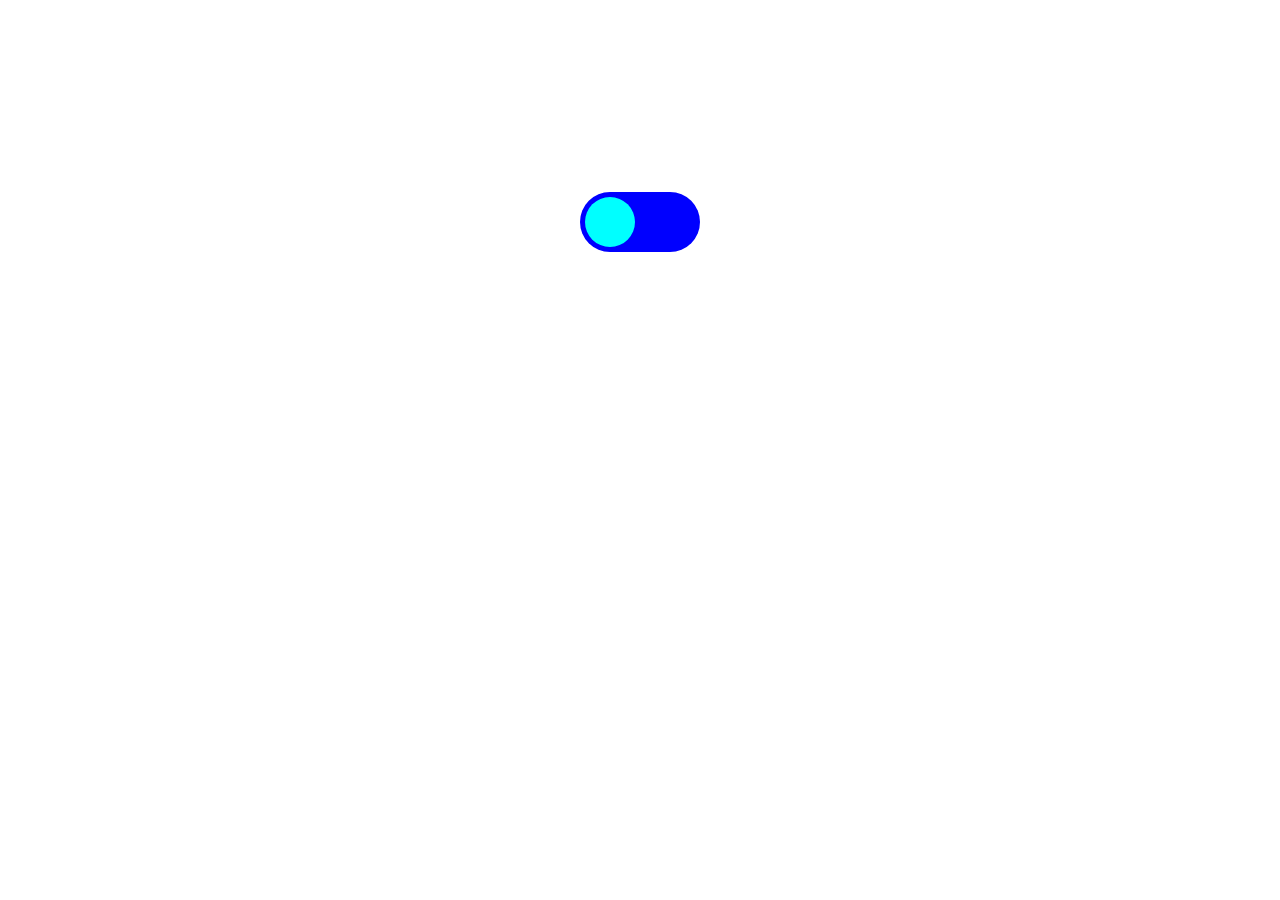
<file: B4- BUtton/index.html>
<!DOCTYPE html>
<html lang="en">
<head>
    <meta charset="UTF-8">
    <meta http-equiv="X-UA-Compatible" content="IE=edge">
    <meta name="viewport" content="width=device-width, initial-scale=1.0">
    <title>B4 - Button</title>
    <link rel="stylesheet" href="style.css">
</head>
<body>
    <input type="checkbox" id="chk">
    <label for="chk" class="switch">
    <span class="slider"></span>
</body>
</html>
</file>
<file: B4- BUtton/style.css>
* {
    margin: 0;
    padding: 0;
    box-sizing: border-box;
}

body {
    display: flex;
    justify-content: center;
    align-items: center;
    background-color: white;
    margin-top: 15%;
}

#chk {
    display: none;
}

.switch {
    position: relative;
    background-color: blue;
    width: 120px;
    height: 60px;
    border-radius: 40px;
    display: flex;
    align-items: center;
    padding: 5px;
    cursor: pointer;
    transition: all .5s ease-in-out;
}

.slider {
    position: absolute;
    height: 50px;
    width: 50px;
    border-radius: 50%;
    background-color: aqua;
    transition: all .5s ease-in-out;
}

#chk:checked ~ .switch {
    background-color: aqua;
}

#chk:checked ~ .switch .slider {
    transform: translateX(60px);
    background-color: blue;
}
</file>
